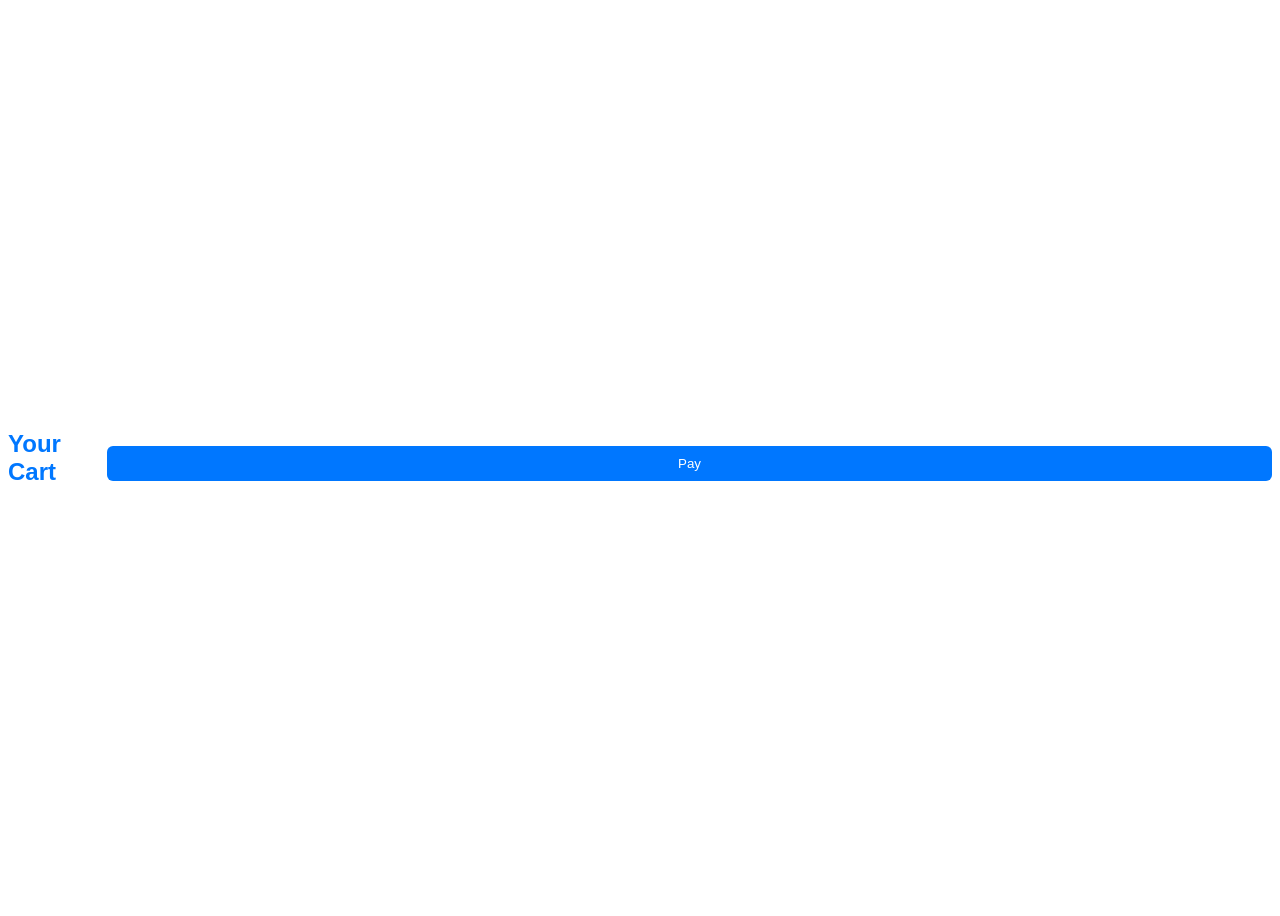
<file: cart.html>
<!DOCTYPE html>
<html>
<head>
<title>Cart</title>
<link rel="stylesheet" href="style.css">
</head>

<body>

<h2>Your Cart</h2>

<div id="cartItems"></div>

<h3 id="total"></h3>

<button onclick="payNow()">Pay</button>

<script src="script.js"></script>

</body>
</html>
</file>
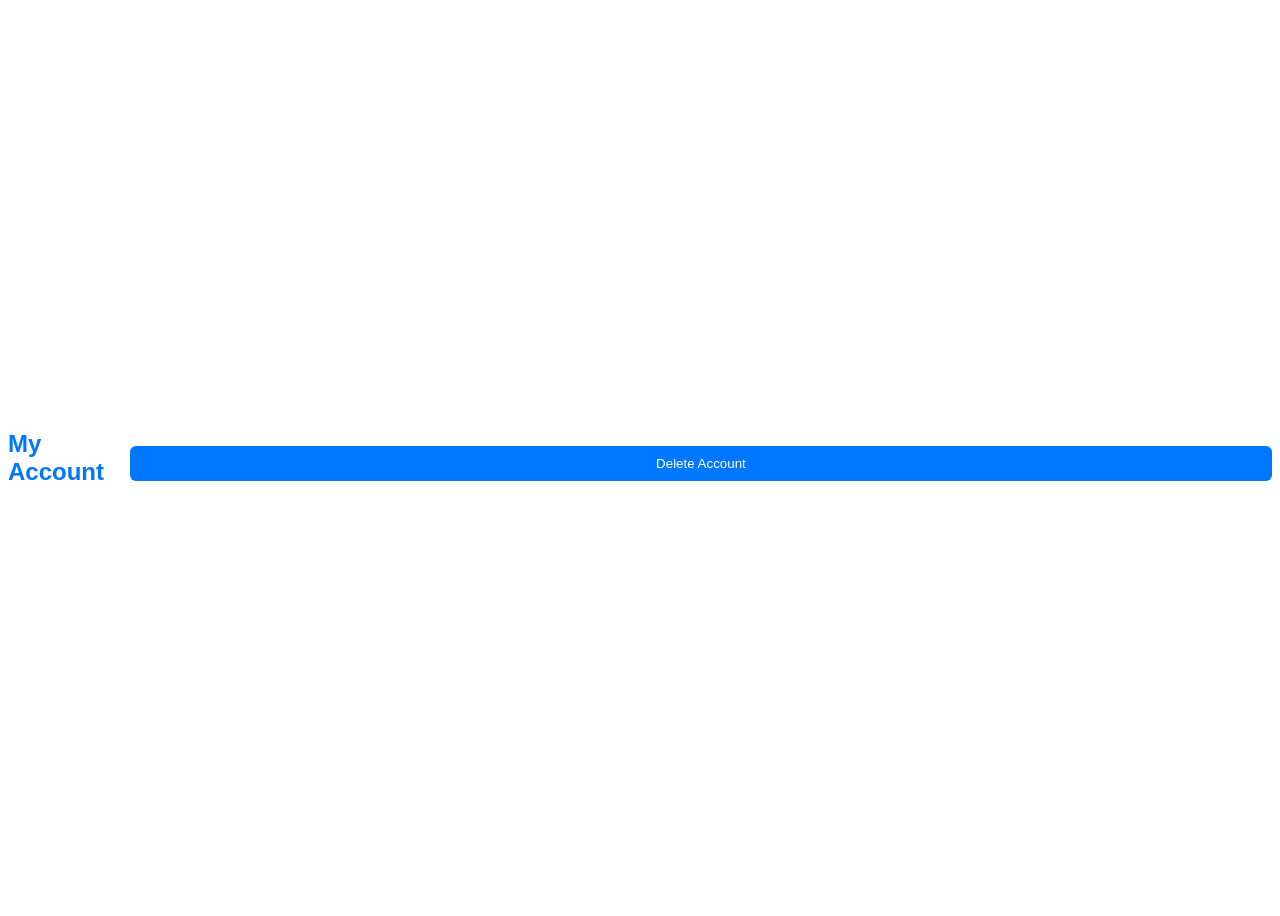
<file: profile.html>
<!DOCTYPE html>
<html>
<head>
<title>Profile</title>
<link rel="stylesheet" href="style.css">
</head>

<body>

<h2>My Account</h2>

<div id="profile"></div>

<button onclick="deleteAccount()">Delete Account</button>

<script src="script.js"></script>

</body>
</html>
</file>
<file: style.css>
body{
font-family: Arial;
background: #ffffff;
display:flex;
justify-content:center;
align-items:center;
height:100vh;
}

.container{
background:#ffe6ef;
padding:30px;
border-radius:12px;
width:300px;
text-align:center;
box-shadow:0 5px 15px rgba(0,0,0,0.1);
}

h2{
color:#0077ff;
margin-bottom:20px;
}

input{
width:100%;
padding:10px;
margin:8px 0;
border-radius:6px;
border:1px solid #ddd;
}

button{
width:100%;
padding:10px;
background:#0077ff;
color:white;
border:none;
border-radius:6px;
cursor:pointer;
margin-top:10px;
}

button:hover{
background:#005ce6;
}

a{
color:#0077ff;
text-decoration:none;
}

.menu{
display:flex;
gap:20px;
margin-top:40px;
}

.card{
background:#ffe6ef;
padding:20px;
border-radius:10px;
text-align:center;
width:150px;
}
.home-container{
text-align:center;
padding-top:40px;
}

.welcome{
color:#0077ff;
}

.hero{
width:80%;
max-width:350px;
border-radius:12px;
margin-top:20px;
}

.tagline{
color:#555;
margin-top:10px;
}

.bottom-nav{
position:fixed;
bottom:0;
width:100%;
background:white;
display:flex;
justify-content:space-around;
padding:10px;
box-shadow:0 -2px 10px rgba(0,0,0,0.1);
}

.nav-item{
text-align:center;
color:#0077ff;
font-size:18px;
}

.cart-btn{
position:fixed;
right:20px;
bottom:70px;
background:#ffd6e7;
padding:10px 20px;
border-radius:30px;
font-weight:bold;
box-shadow:0 4px 10px rgba(0,0,0,0.2);
cursor:pointer;
}
.search-bar{
display:flex;
background:#ffd6e7;
padding:10px;
border-radius:20px;
width:80%;
margin:20px auto;
}

.search-bar input{
border:none;
background:transparent;
flex:1;
}

.section-title{
text-align:center;
color:#0077ff;
}

.deals{
display:flex;
overflow-x:auto;
gap:15px;
padding:10px;
}

.deal-card{
background:white;
border-radius:10px;
padding:10px;
width:150px;
text-align:center;
box-shadow:0 2px 10px rgba(0,0,0,0.1);
}

.deal-card img{
width:100%;
border-radius:8px;
}

.deal-card button{
background:#0077ff;
color:white;
border:none;
padding:6px 10px;
border-radius:6px;
cursor:pointer;
}

.cart-btn{
position:fixed;
right:20px;
bottom:90px;
background:#ffd6e7;
padding:10px 20px;
border-radius:30px;
font-weight:bold;
cursor:pointer;
}

.bottom-nav{
position:fixed;
bottom:0;
width:100%;
background:white;
display:flex;
justify-content:space-around;
padding:10px;
box-shadow:0 -2px 10px rgba(0,0,0,0.1);
}

.nav-item{
text-align:center;
color:#0077ff;
}
</file>
